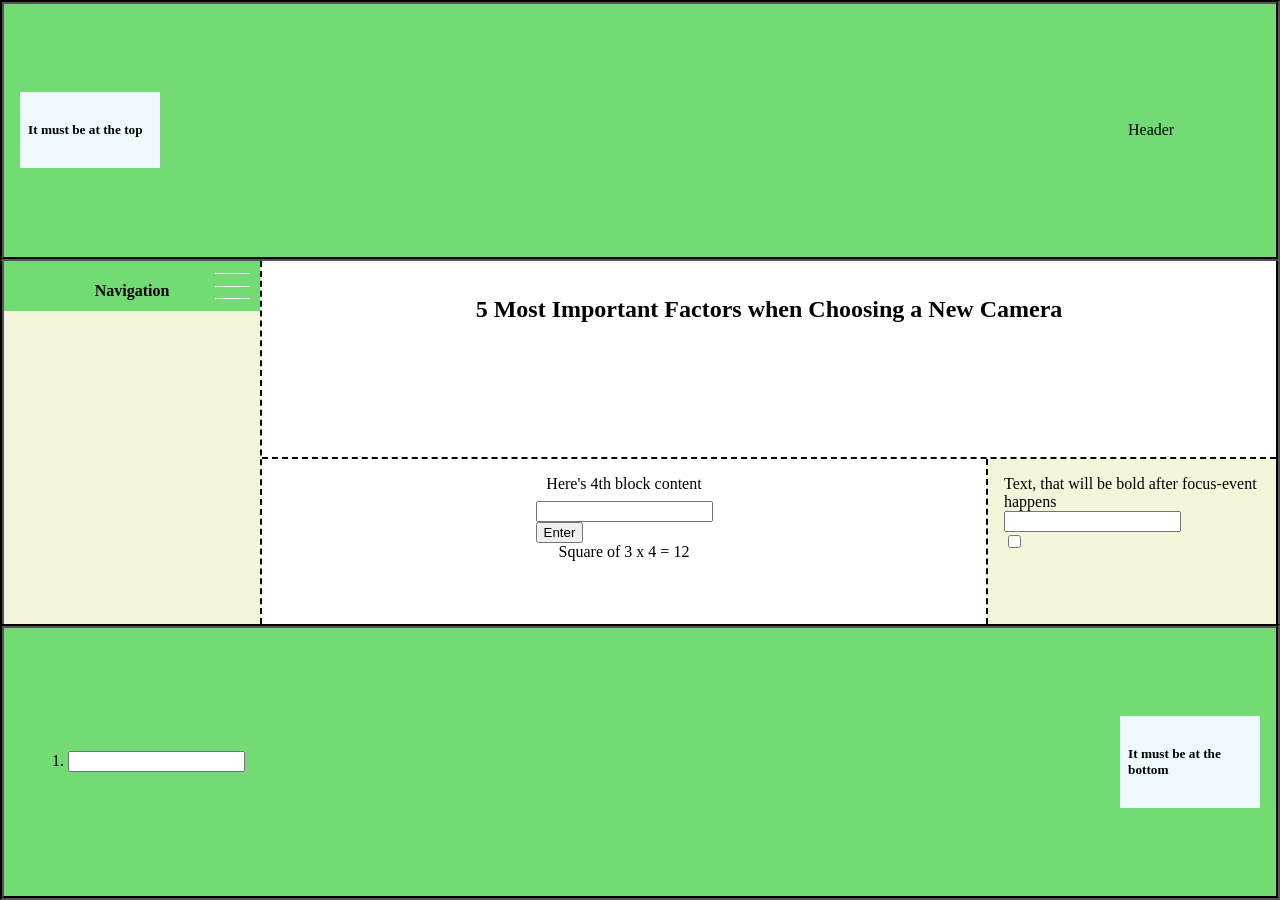
<file: decisions.html>
<!DOCTYPE html>
<html lang="en">
<head>
    <meta charset="UTF-8">
    <meta http-equiv="X-UA-Compatible" content="IE=edge">
    <meta name="viewport" content="width=device-width, initial-scale=1.0">
    <link rel="stylesheet" href="css/style.css">
    <link rel="stylesheet" href="css/menu.css">
    <title>Document</title>
</head>
<body>
    <header>
        <div>
            <h5>It must be at the bottom</h5>
        </div>
        <div class="push">Header<p>
    </header>
    <div id="main">
        <nav>   
            <div class="burger">
                <input type="checkbox" id="check_menu">
                <label for="check_menu"><h4>Navigation</h4></label>
                <div class="burgerLine l1"></div>
                <div class="burgerLine l2"></div>
                <div class="burgerLine l3"></div>
                <div class="burgerLine l4"></div>
                <nav class="menu_links">
                    <a href="index.html">Main</a>
                    <a href="basics.html">Basics</a>
                    <a href="lenses.html">Lenses Types</a>
                    <a href="decisions.html">How to Choose a Camera</a>
                    <a href="pressets.html">My Pressets</a>
                    <a href="accessories.html">Camera Accessories</a>
                </nav>
            </div>
        </nav>
        <div class="container">
            <div class="logo">
                <h2>5 Most Important Factors when Choosing a New Camera</h2>
            </div>
            <div class="articlepart">
                <article>
                    <div>Here's 4th block content</div>
                </article>
                <aside>
                    <div>Text, that will be bold after focus-event happens</div>
                    <form name="form5">
                        <input type="text" name="textField"><br>
                        <input type="checkbox" name="checkbox">
                    </form> 
                </aside>
            </div>
        </div>
     </div>
    <footer>
        <div>
            <h5>It must be at the top</h5>
        </div>
        <div class="push">Lorem<p>
    </footer>
    <script type="text/javascript" src="/scripts/focus.js"></script>
    <script type="text/javascript" src="/scripts/cookies.js"></script>
    <script type="text/javascript" src="/scripts/table.js"></script>
    <script type="text/javascript" src="/scripts/list.js"></script>
    <script type="text/javascript" src="/scripts/dynamic.js"></script>
</body>
</html>
</file>
<file: css/style.css>
/* Flex-box main settings(directions, flexings, orders) */
body {
    min-height: 100vh;
    flex-direction: column;
    margin: 0;
}


body, #main, .logo, .articlepart, .container, article, header, footer, header div, footer div {
    display: flex;
    flex: 1;
}

.container {
    flex-direction: column;
}

footer {
    flex-direction: row-reverse;
}
    
article, .logo, aside {
    align-items: center;
    flex-direction: column;
}
/* END */


/* Alignings */
header, footer {
    align-items: center;
    height: 20vh;
}

.push {
    align-items: center;
    text-align: right;
}

header .push {
    margin-left: auto;
}

footer .push {
    margin-right: auto;
}

article p {
    align-self: baseline;
}

article div {
    display: flex;
    align-items: center;
    margin-bottom: .5em;
    flex-direction: column;
}

header div, footer div {
    flex-wrap: wrap;
    text-align: left;
    max-width: 10%;
    padding: .5em;
}

nav, aside {
    flex: 0 0 20vw;
}

header, footer, article, nav, aside, .logo {
    padding: 1em;
}
/* END */


/* Stylizing */
.container {
    border-left: 2px dashed black;
}

#main {
    border-left: 4px groove black;
    border-right: 4px groove black;
}

.articlepart {
    border-top: 2px dashed black;
}

/* article div {
    border: 2px dashed rgb(18, 112, 136);
}
*/

aside {
    border-left: 2px dashed black;
}

header, footer {
    background-color: rgb(115, 219, 115);
    border: 4px groove black;
}

nav, aside {
    background: beige;
}

header div, footer div {
    background-color: aliceblue;
}

.push {
    background-color: rgb(115, 219, 115);
}
/* END */


/* Table settings */
table {
    border: 2px dashed rgb(18, 112, 136);
}
td { 
    padding: 10px;
}
.name {
background: #53f0bb;
}
.description {
background: #f0f0f0;
}
.images {
    width: 75px;
    background: #ffffff;
    color: #fff;
}
img.ph {
    max-height: 50px;
    max-width: 50px;
}

.sliderArticle {
    max-width: 100%;
    min-height: 90%;
    bottom: 0%;
    background-color: white;
    padding: 10px;
    text-align: left;
    display: flex;
    flex: 1;
    flex-direction: column;
  }
</file>
<file: css/menu.css>
nav {
    padding: 0;
}

.burger {
    margin: 0;
    padding: 0;
    background-color: rgb(115, 219, 115);
    position: relative;
    color: rgb(0, 0, 0);
    text-align: center;
    width: 100%;
    min-height: 50px;
    z-index: 1;
  }
  
.burger a {
    color: white;
    display: block;
    width: 100%;
    padding: 10px;
    text-decoration: none;
    border-top: 1px solid rgb(0, 0, 0);
    background-color: rgb(27, 148, 118);
}
  
.burger label {
    display: block;
    position: absolute;
    top: 0;
    left: 0;
    width: 100%;
    height: 100%;
    cursor: pointer;
    z-index: 2;
  }
  
  #check_menu {
    display: none;
  }
  
  #check_menu:checked ~ .menu_links {
    max-height: 1000px;
    font-size: 16px;
  }
  
  #check_menu:checked ~ .l1 {
    display: none;
  }
  
  #check_menu:checked ~ .l2 {
    transform: rotate(45deg);
  }
  
  #check_menu:checked ~ .l3 {
    transform: rotate(-45deg);
  }
  
  #check_menu:checked ~ .l4 {
    display: none;
  }
  
  .burgerLine {
    position: absolute;
    top: 25%;
    right: 10px;
    width: 35px;
    height: 1px;
    background-color: white;
    transition: .3s all;
  }
  
  .l2, .l3 {
    top: 50%;
  }
  
  .l4 {
    top: 75%;
  }
  
  .menu_links {
    display: block;
    position: absolute;
    width: 100%;
    bottom: 0;
    left: 0;
    transform: translateY(100%);
    max-height: 0;
    font-size: 0;
    overflow: hidden;
    transition: .25s all;
  }
</file>
